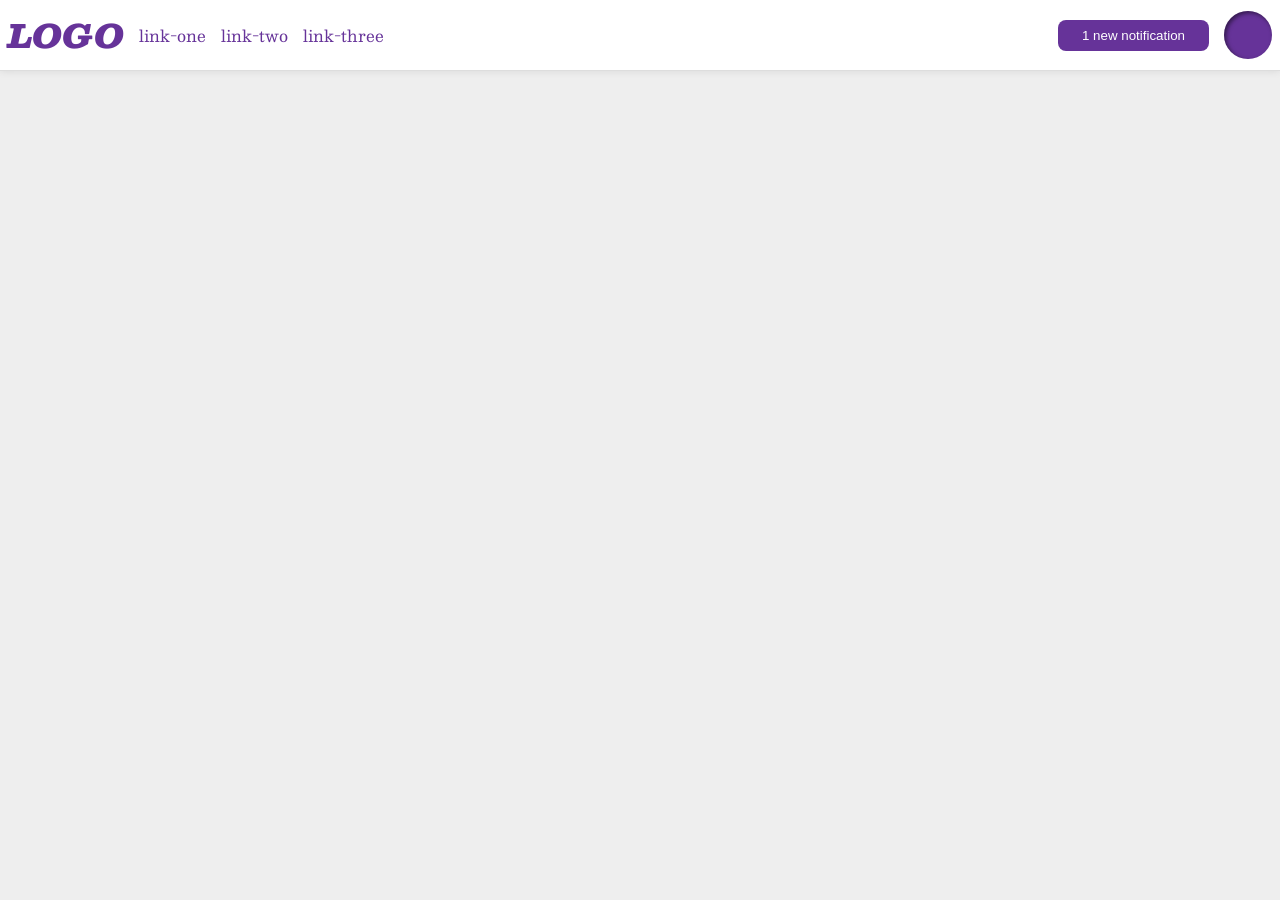
<file: foundations/flex/03-flex-header-2/index.html>
<!DOCTYPE html>
<html lang="en">
  <head>
    <meta charset="UTF-8">
    <meta http-equiv="X-UA-Compatible" content="IE=edge">
    <meta name="viewport" content="width=device-width, initial-scale=1.0">
    <title>Flex Header 2</title>
    <link rel="stylesheet" href="style.css">
  </head>
  <body>
    <div class="header">
      <div class="left">
        <div class="logo">
          LOGO
        </div>
        <ul class="links">
          <li><a href="https://google.com">link-one</a></li>
          <li><a href="https://google.com">link-two</a></li>
          <li><a href="https://google.com">link-three</a></li>
        </ul>
      </div>
      <div class="right">
        <button class="notifications">
          1 new notification
        </button>
        <div class="profile-image"></div>
      </div>
    </div>
  </body>
</html>
</file>
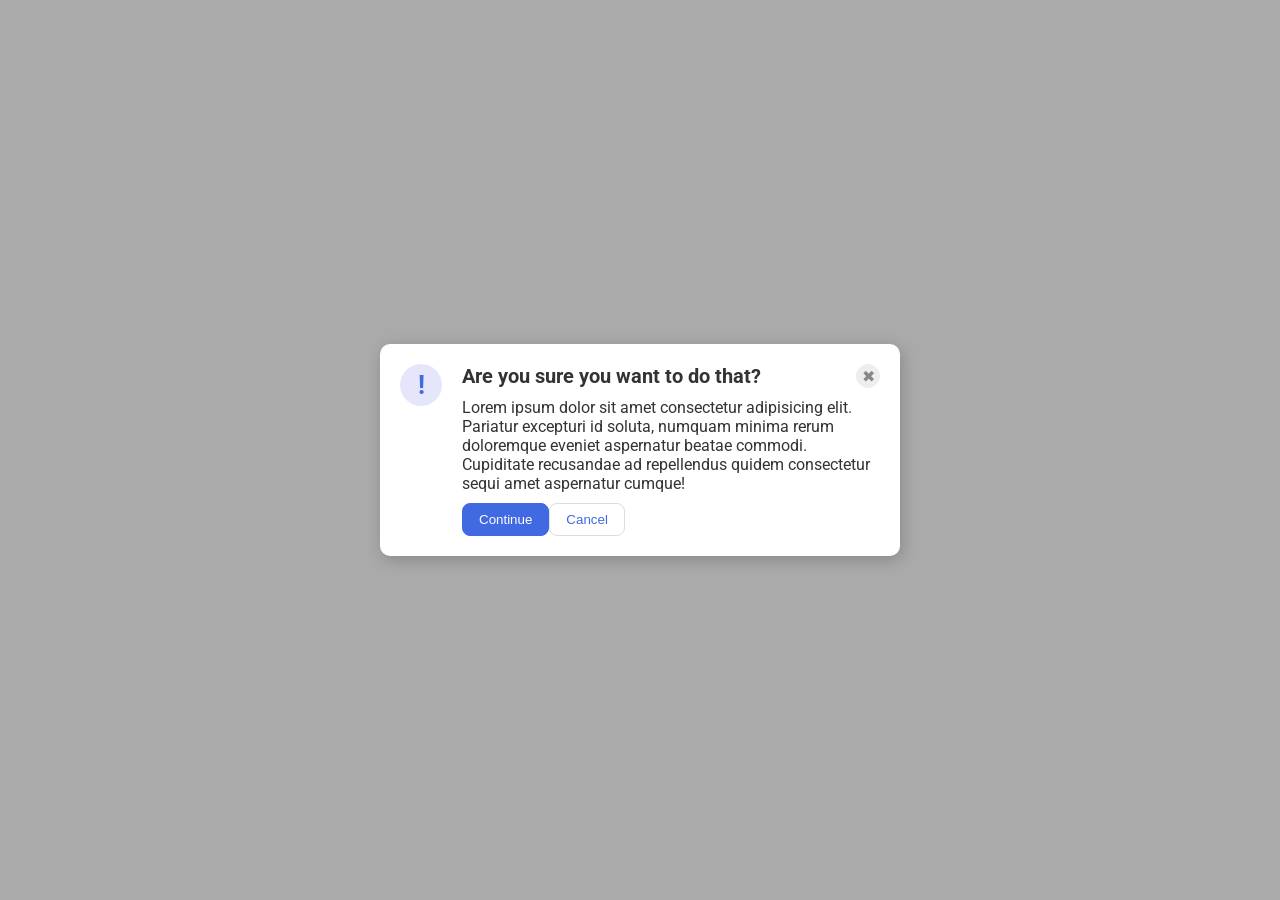
<file: foundations/flex/05-flex-modal/index.html>
<!DOCTYPE html>
<html lang="en">
  <head>
    <meta charset="UTF-8">
    <meta http-equiv="X-UA-Compatible" content="IE=edge">
    <meta name="viewport" content="width=device-width, initial-scale=1.0">
    <link rel="stylesheet" href="style.css">
    <title>Modal</title>
  </head>
  <body>
    <div class="modal">
      <div class="icon">!</div>
      <div class="container">
        <div class="top">
          <div class="header">Are you sure you want to do that?</div>
          <button class="close-button">✖</button>
        </div>
        <div class="text">Lorem ipsum dolor sit amet consectetur adipisicing elit. Pariatur excepturi id soluta, numquam minima rerum doloremque eveniet aspernatur beatae commodi. Cupiditate recusandae ad repellendus quidem consectetur sequi amet aspernatur cumque!</div>
        <div class="bottom">
          <button class="continue">Continue</button>
          <button class="cancel">Cancel</button>
        </div>
      </div>
    </div>
  </body>
</html>
</file>
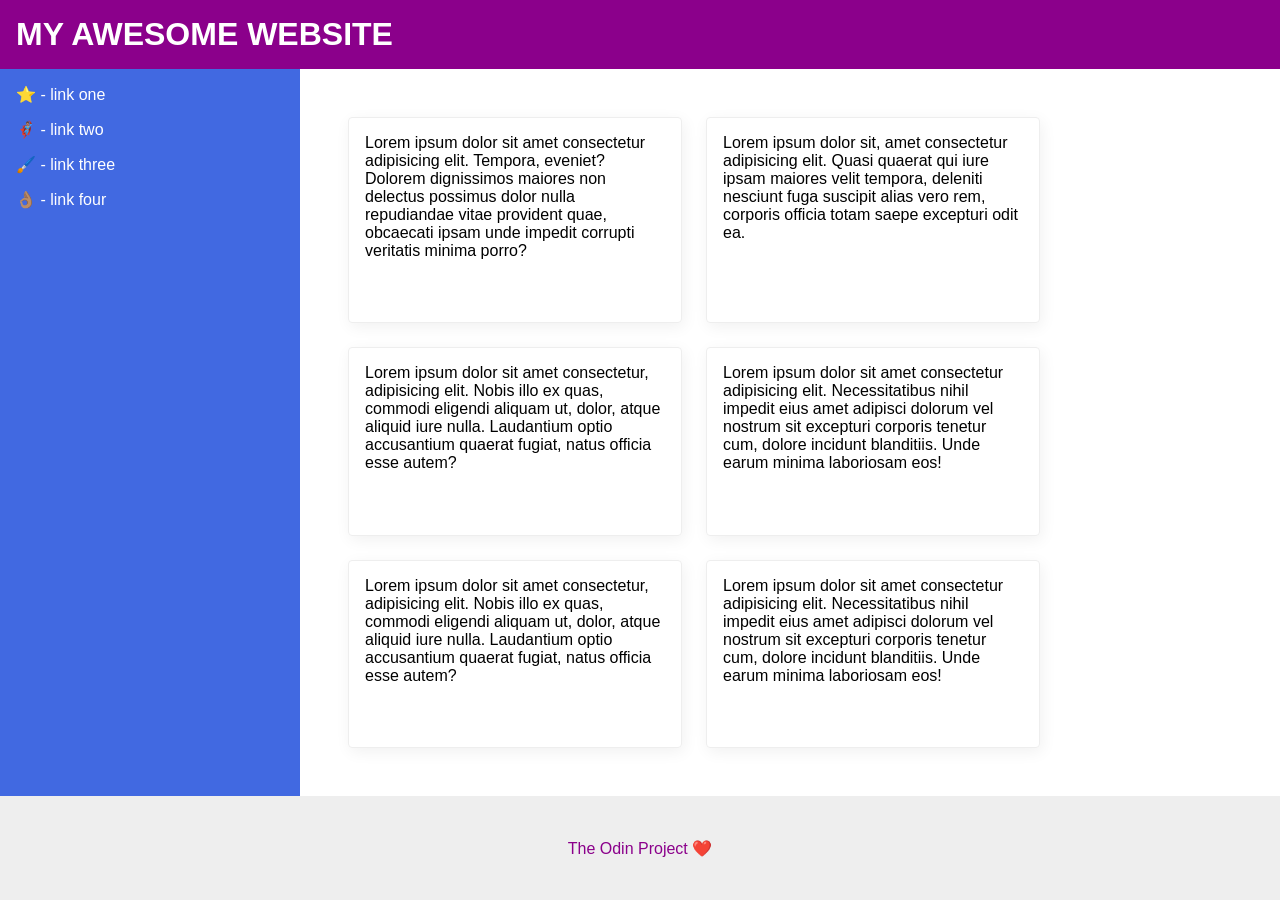
<file: foundations/flex/07-flex-layout-2/index.html>
<!DOCTYPE html>
<html lang="en">
  <head>
    <meta charset="UTF-8">
    <meta http-equiv="X-UA-Compatible" content="IE=edge">
    <meta name="viewport" content="width=device-width, initial-scale=1.0">
    <title>The Holy Grail</title>
    <link rel="stylesheet" href="style.css">
  </head>
  <body>
    <div class="header">
      MY AWESOME WEBSITE
    </div>
    <div class="content">
      <div class="sidebar">
        <ul>
          <li><a href="#">⭐ - link one</a></li>
          <li><a href="#">🦸🏽‍♂️ - link two</a></li>
          <li><a href="#">🖌️ - link three</a></li>
          <li><a href="#">👌🏽 - link four</a></li>
        </ul>
      </div>
      <div class="cards">
        <div class="card">Lorem ipsum dolor sit amet consectetur adipisicing elit. Tempora, eveniet? Dolorem dignissimos maiores non delectus possimus dolor nulla repudiandae vitae provident quae, obcaecati ipsam unde impedit corrupti veritatis minima porro?</div>
        <div class="card">Lorem ipsum dolor sit, amet consectetur adipisicing elit. Quasi quaerat qui iure ipsam maiores velit tempora, deleniti nesciunt fuga suscipit alias vero rem, corporis officia totam saepe excepturi odit ea.</div>
        <div class="card">Lorem ipsum dolor sit amet consectetur, adipisicing elit. Nobis illo ex quas, commodi eligendi aliquam ut, dolor, atque aliquid iure nulla. Laudantium optio accusantium quaerat fugiat, natus officia esse autem?</div>
        <div class="card">Lorem ipsum dolor sit amet consectetur adipisicing elit. Necessitatibus nihil impedit eius amet adipisci dolorum vel nostrum sit excepturi corporis tenetur cum, dolore incidunt blanditiis. Unde earum minima laboriosam eos!</div>
        <div class="card">Lorem ipsum dolor sit amet consectetur, adipisicing elit. Nobis illo ex quas, commodi eligendi aliquam ut, dolor, atque aliquid iure nulla. Laudantium optio accusantium quaerat fugiat, natus officia esse autem?</div>
        <div class="card">Lorem ipsum dolor sit amet consectetur adipisicing elit. Necessitatibus nihil impedit eius amet adipisci dolorum vel nostrum sit excepturi corporis tenetur cum, dolore incidunt blanditiis. Unde earum minima laboriosam eos!</div>
      </div>
    </div>
    <div class="footer">
      <div class="footer-text">
        The Odin Project ❤️
      </div>
    </div>
  </body>
</html>
</file>
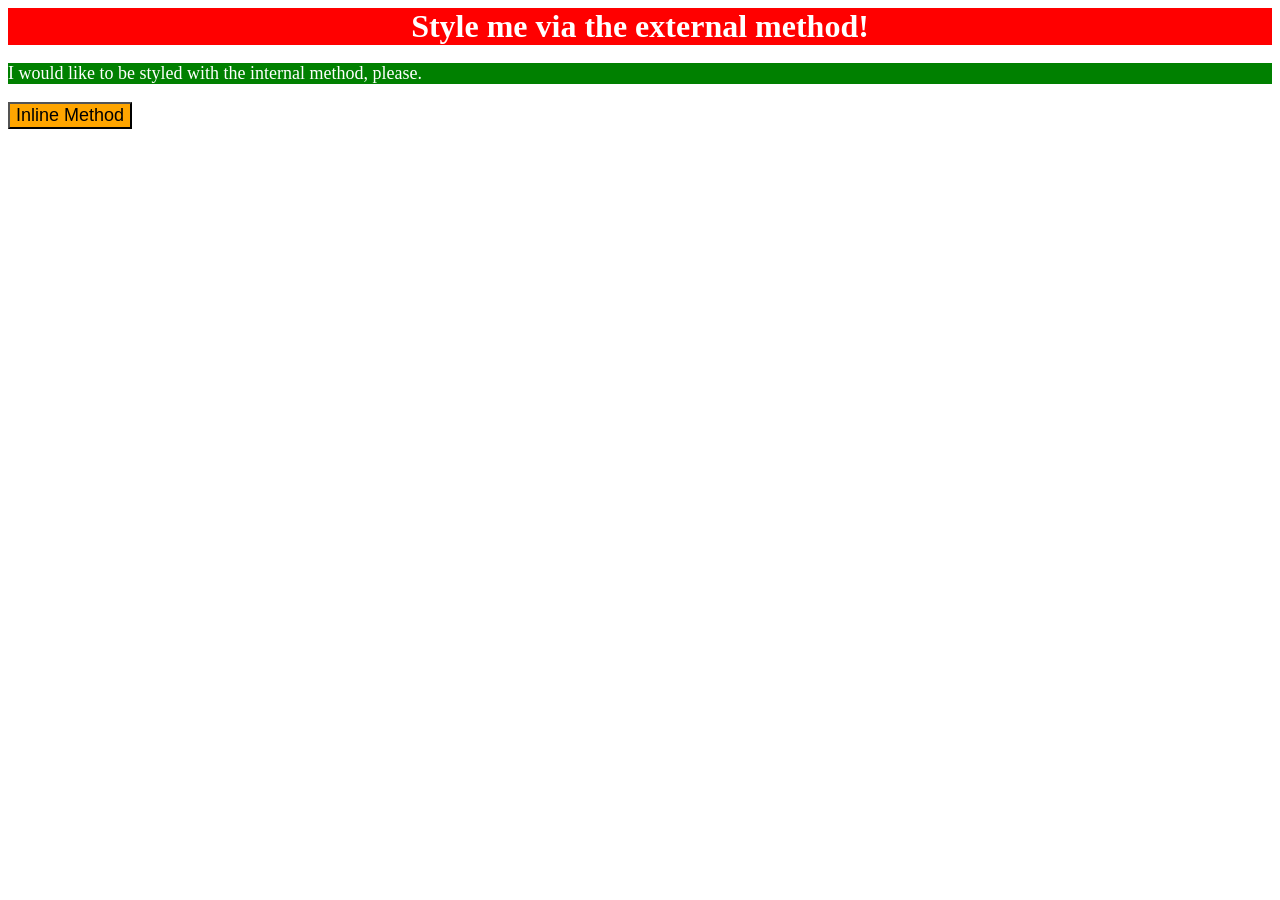
<file: foundations/intro-to-css/01-css-methods/index.html>
<!DOCTYPE html>
<html lang="en">
  <head>
    <meta charset="UTF-8">
    <meta http-equiv="X-UA-Compatible" content="IE=edge">
    <meta name="viewport" content="width=device-width, initial-scale=1.0">
    <link rel="stylesheet" href="styles.css">
    <title>Methods for Adding CSS</title>
    <style>
      p {
        background-color: green;
        color : white;
        font-size: 18px;
      }
    </style>
  </head>
  <body>
    <div>Style me via the external method!</div>
    <p>I would like to be styled with the internal method, please.</p>
    <button style="background-color: orange; font-size:18px;">Inline Method</button>
  </body>
</html>
</file>
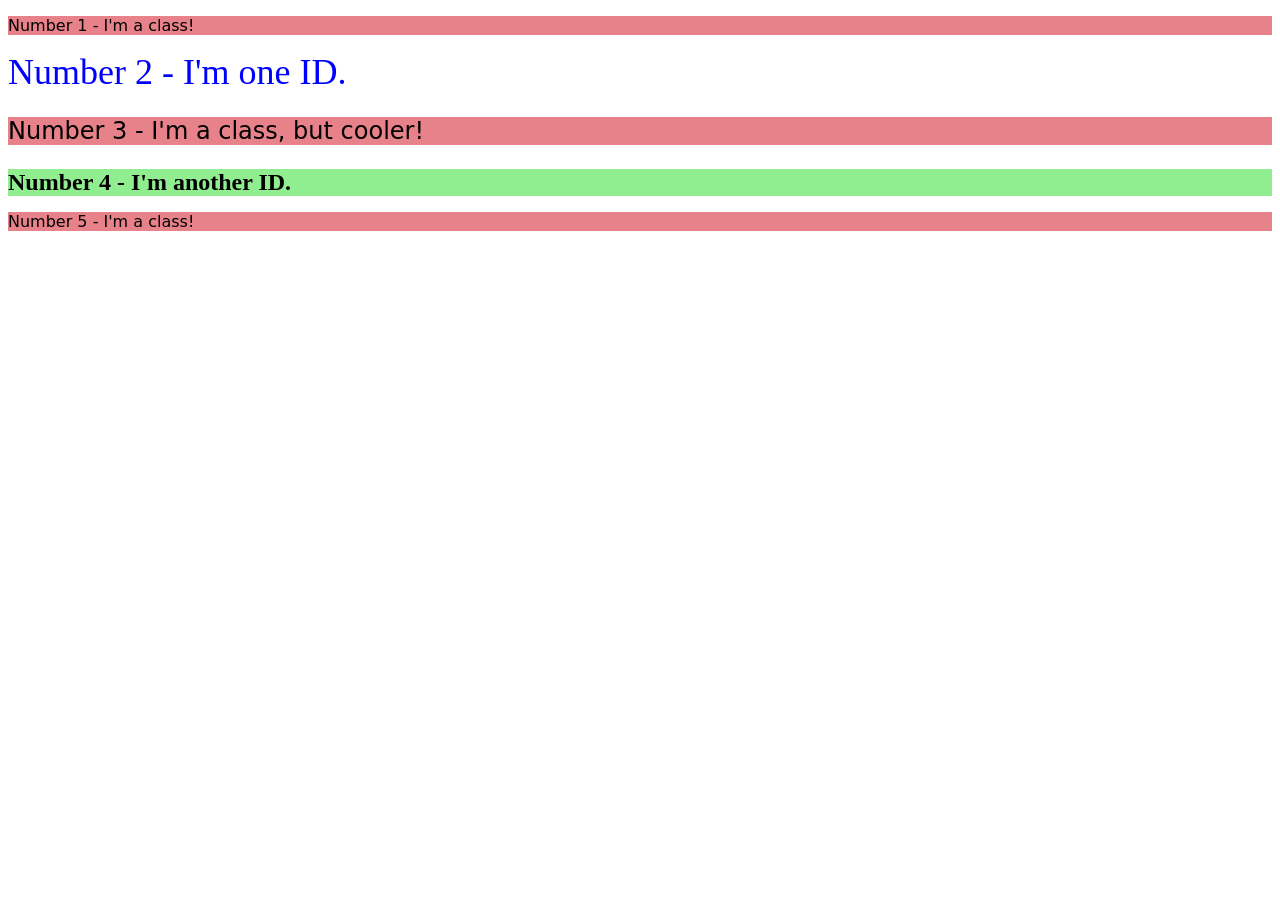
<file: foundations/intro-to-css/02-class-id-selectors/index.html>
<!DOCTYPE html>
<html lang="en">
  <head>
    <meta charset="UTF-8">
    <meta http-equiv="X-UA-Compatible" content="IE=edge">
    <meta name="viewport" content="width=device-width, initial-scale=1.0">
    <title>Class and ID Selectors</title>
    <link rel="stylesheet" href="style.css">
  </head>
  <body>
    <p>Number 1 - I'm a class!</p>
    <div id="id0">Number 2 - I'm one ID.</div>
    <p class="class0">Number 3 - I'm a class, but cooler!</p>
    <div id="id1">Number 4 - I'm another ID.</div>
    <p>Number 5 - I'm a class!</p>
  </body>
</html>
</file>
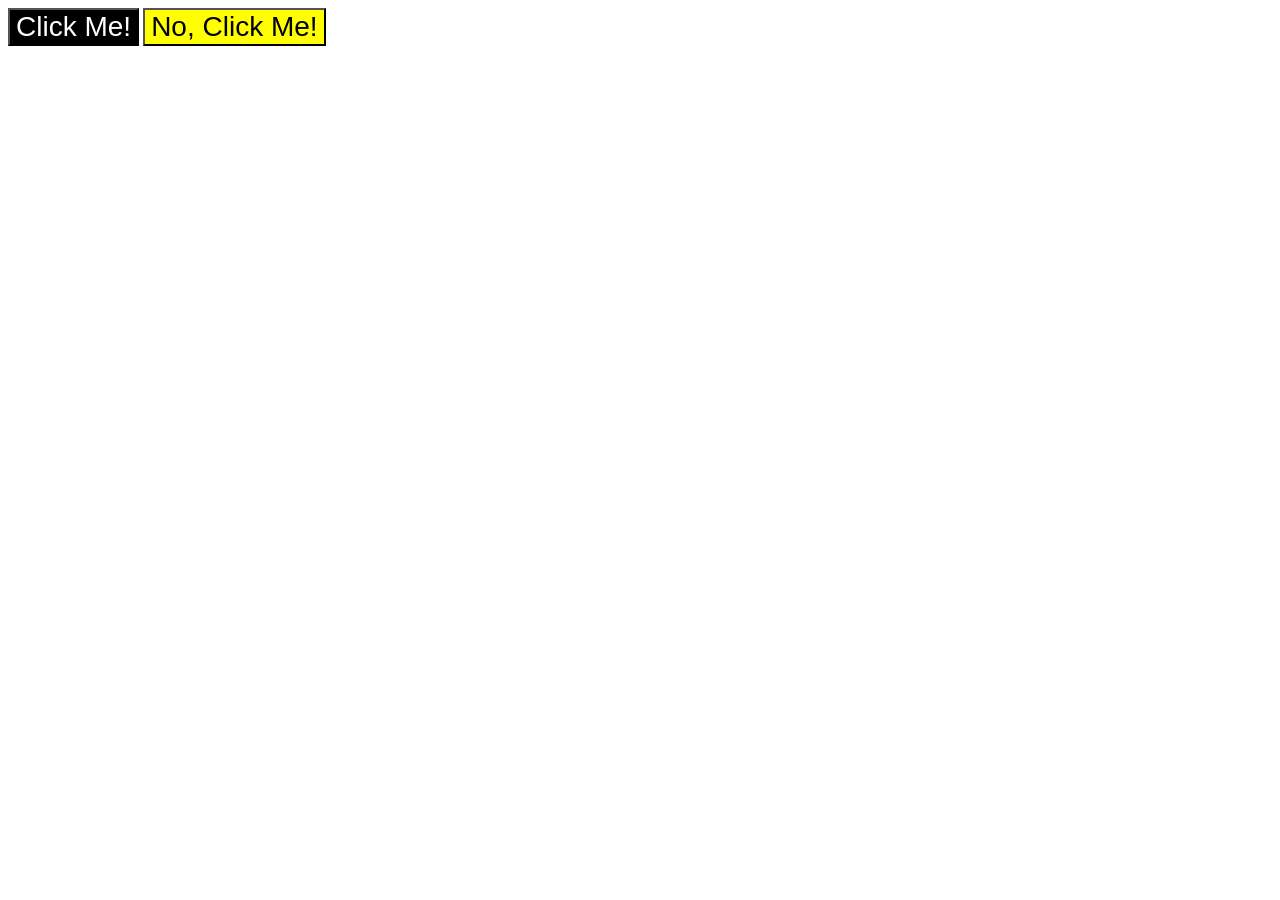
<file: foundations/intro-to-css/03-grouping-selectors/index.html>
<!DOCTYPE html>
<html lang="en">
  <head>
    <meta charset="UTF-8">
    <meta http-equiv="X-UA-Compatible" content="IE=edge">
    <meta name="viewport" content="width=device-width, initial-scale=1.0">
    <title>Grouping Selectors</title>
    <link rel="stylesheet" href="style.css">
  </head>
  <body>
    <button class="btn0">Click Me!</button>
    <button class="btn1">No, Click Me!</button>
  </body>
</html>
</file>
<file: foundations/flex/03-flex-header-2/style.css>
/* this is some magical font-importing.  
you'll learn about it later. */
@import url('https://fonts.googleapis.com/css2?family=Besley:ital,wght@0,400;1,900&display=swap');

body {
  margin: 0;
  background: #eee;
  font-family: Besley, serif;
}
.left, .right{
  display: flex;
  align-items: center;
  gap: 15px;
}
.header {
  background: white;
  border-bottom: 1px solid #ddd;
  box-shadow: 0 0 8px rgba(0,0,0,.1);
  display: flex;
  justify-content: space-between;
  align-items: center;
  padding: 8px;
}

.profile-image {
  background: rebeccapurple;
  box-shadow: inset 2px 2px 4px rgba(0,0,0,.5);
  border-radius: 50%;
  width: 48px;
  height: 48px;
}

.logo {
  color: rebeccapurple;
  font-size: 32px;
  font-weight: 900;
  font-style: italic;
}

button {
  border: none;
  border-radius: 8px;
  background: rebeccapurple;
  color: white;
  padding: 8px 24px;
}

a {
  /* this removes the line under our links */
  text-decoration: none;
  color: rebeccapurple;
}

ul {
  display: flex;
  gap: 15px;
  list-style-type: none;
  margin: 0;
  padding: 0;
}
</file>
<file: foundations/flex/05-flex-modal/style.css>
@import url('https://fonts.googleapis.com/css2?family=Roboto:wght@400;700&display=swap');

html, body {
  height: 100%;
}

body {
  font-family: Roboto, sans-serif;
  margin: 0;
  background: #aaa;
  color: #333;
  /* I'll give you this one for free lol */
  display: flex;
  align-items: center;
  justify-content: center;
  flex-direction: row;
}

.modal {
  background: white;
  width: 480px;
  border-radius: 10px;
  box-shadow: 2px 4px 16px rgba(0,0,0,.2);
  padding: 20px;
  display: flex;
  justify-content: space-evenly;
  gap: 20px;
}

.icon {
  color: royalblue;
  font-size: 26px;
  font-weight: 700;
  background: lavender;
  width: 42px;
  height: 42px;
  border-radius: 50%;
  display: flex;
  align-items: center;
  justify-content: center;
  flex: 1 0 auto;
}

.close-button {
  background: #eee;
  border-radius: 50%;
  color: #888;
  font-weight: 400;
  font-size: 16px;
  height: 24px;
  width: 24px;
  display: flex;
  align-items: center;
  justify-content: center;
  border: 1px solid #eee;
  padding: 0;
}

button {
  cursor: pointer;
  padding: 8px 16px;
  border-radius: 8px;
}

button.continue {
  background: royalblue;
  border: 1px solid royalblue;
  color: white;
}

button.cancel {
  background: white;
  border: 1px solid #ddd;
  color: royalblue;
}
.header {
  font-size: 20px;
  font-weight: bold;
}

.top,
.bottom {
  display: flex;
  align-items: center;
}

.top {
  justify-content: space-between;
}

.container {
  display: flex;
  flex-direction: column;
  gap: 10px;
}
</file>
<file: foundations/flex/07-flex-layout-2/style.css>
body {
  font-family: -apple-system, BlinkMacSystemFont, 'Segoe UI', Roboto, Oxygen, Ubuntu, Cantarell, 'Open Sans', 'Helvetica Neue', sans-serif;
  margin: 0;
  min-height: 100vh;
  display: flex;
  flex-direction: column;
  justify-content: space-between;
}

.header {
  height: 72px;
  background: darkmagenta;
  color: white;
  font-size: 32px;
  font-weight: 900;
  align-items: center;
  flex: 0;
  padding: 16px;
}

.footer {
  height: 72px;
  background: #eee;
  color: darkmagenta;
  flex: 0 1 auto;
  display: flex;
  justify-content: center;
  align-items: center;
  padding: 16px;
}

.sidebar {
  width: 300px;
  background: royalblue;
  box-sizing: border-box;
  flex: 0 0 auto;
}

.card {
  border: 1px solid #eee;
  box-shadow: 2px 4px 16px rgba(0,0,0,.06);
  border-radius: 4px;
  width: 300px;
  padding: 16px;
}

.content {
  display: flex;
  flex: 1;
}

a {
  text-decoration: none;
  color: white;
}

ul {
  list-style-type: none;
  display: flex;
  flex-direction: column;
  gap: 16px;
  padding-left: 16px;
}

.cards {
  padding: 48px;
  display: flex;
  flex-wrap: wrap;
  gap: 24px;
}
</file>
<file: foundations/intro-to-css/01-css-methods/styles.css>
div {
    color : white;
    background-color: red;
    font-size: 32px;
    text-align: center;
    font-weight: bold;
}
</file>
<file: foundations/intro-to-css/02-class-id-selectors/style.css>
p {
    background-color: #E8828A;
    font-family: Verdana,"DejaVu Sans", sans-serif;
}
#id0 {
    color: blue;
    font-size: 36px;
}
.class0 {
    font-size:24px;
}

#id1 {
    background-color: #90EE90;
    font-size: 24px;
    font-weight: bold;
}
</file>
<file: foundations/intro-to-css/03-grouping-selectors/style.css>
.btn0,
.btn1 {
    font-size: 28px;
    font-family: Helvetica, 'Times New Roman', Times, serif;
}

.btn0 {
    background-color: black;
    color: white;
}

.btn1 {
    background-color: yellow;
}
</file>
